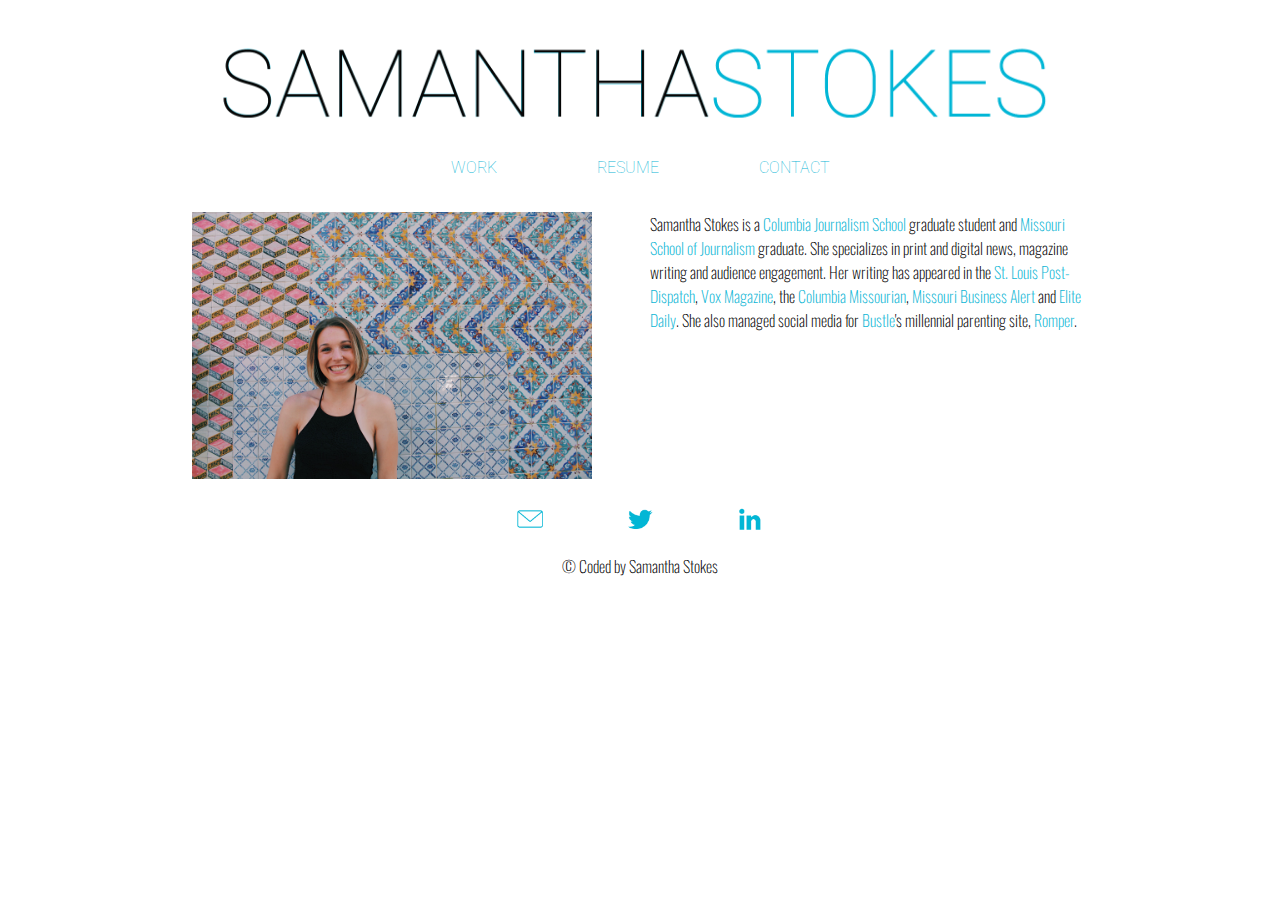
<file: index.html>
<head>
	<title>Samantha Stokes</title>
	<meta http-equiv="content-type" content="text/html;charset=utf-8" />
  <meta name="viewport" content="width=device-width, initial-scale=1" />
  <link href="https://fonts.googleapis.com/css?family=Roboto|oswald" rel="stylesheet" />
  <link rel="stylesheet" type="text/css" href="style.css" />
  <script src="https://code.jquery.com/jquery-1.12.0.min.js"></script>
  <script src="script.js" type="text/javascript"></script>
	<link rel="icon" href="samantha-stokes.jpg">
</head>

<body>

  <div id="container">
    <header>
      <a href="index.html"><img id="logo" src="logo-name.png" alt="name logo" /></a>
      <a href="#" class="menu-trigger">&#9776;</a>
    <div id="topnav">
			<ul>
				<li><a href="work.html">WORK</a></li>
				<li><a href="resume_stokes_3.13.18.pdf" target="_blank">RESUME</a></li>
				<li><a href="contact.html">CONTACT</a></li>
			</ul>
		</div>
	</header>
		<article id="index1">

    <img id="mug" src="samantha-stokes.jpg" alt="A picture of Sam in Brooklyn in Aug. 2017"/>

    <p id="bio">Samantha Stokes is a <a href="https://journalism.columbia.edu" target="_blank">Columbia Journalism School</a> graduate student and <a href="https://journalism.missouri.edu" target="_blank">Missouri School of Journalism</a> graduate. She specializes in print and digital news, magazine writing and audience engagement. Her writing has appeared in the <a href="https://www.stltoday.com/" target="_blank">St. Louis Post-Dispatch</a>, <a href="http://www.voxmagazine.com" target="_blank">Vox Magazine</a>, the <a href="https://www.columbiamissourian.com" target="_blank">Columbia Missourian</a>, <a href="http://missouribusinessalert.com" target="_blank">Missouri Business Alert</a> and <a href="http://elitedaily.com" target="_blank">Elite Daily</a>. She also managed social media for <a href="https://www.bustle.com" target="_blank">Bustle</a>'s millennial parenting site, <a href="https://www.romper.com" target="_blank">Romper</a>.
  </article>
	<div class="bottom-nav">
		<ul>
			<li><a href="mailto:stokessamanthaj@gmail.com"><img src="mail.png"></a></li>
			<li><a href="https://twitter.com/stokessamanthaj"><img src="twitter.png"></a></li>
			<li><a href="https://linkedin.com/in/stokessamantha"><img src="linkedin.png"></a></li>
		</ul>
	</div>
	<div id="footer">
		<p>&copy; Coded by Samantha Stokes</li>
	</div>
  </div>
</body>

</html>
</file>
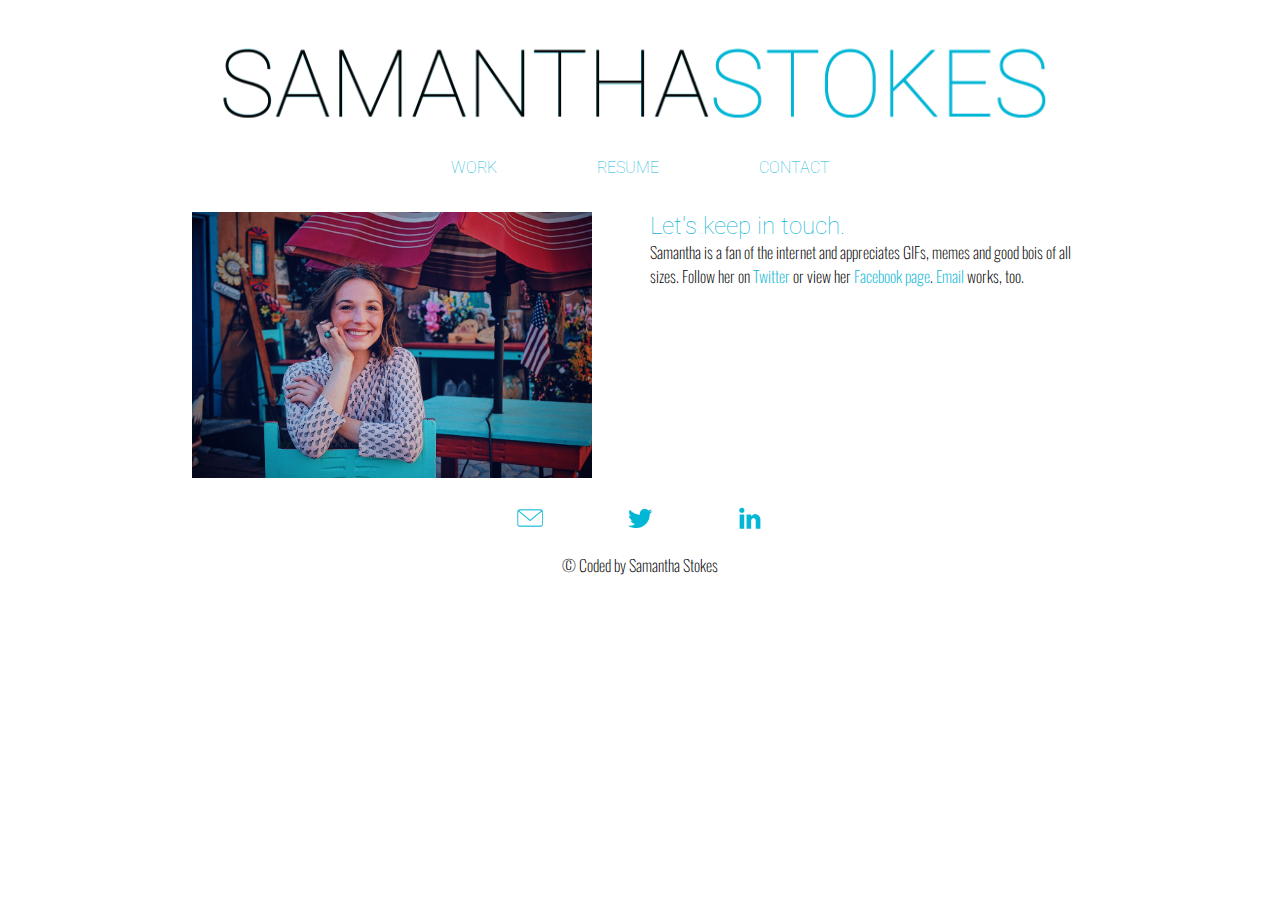
<file: contact.html>
<head>
	<title>Samantha Stokes</title>
	<meta http-equiv="content-type" content="text/html;charset=utf-8" />
  <meta name="viewport" content="width=device-width, initial-scale=1" />
  <link href="https://fonts.googleapis.com/css?family=Roboto|oswald" rel="stylesheet" />
  <link rel="stylesheet" type="text/css" href="style.css" />
  <script src="https://code.jquery.com/jquery-1.12.0.min.js"></script>
  <script src="script.js" type="text/javascript"></script>
	<link rel="icon" href="samantha-stokes.jpg">
</head>

<body>
	<div id="container">
		<header>
			<a href="index.html"><img id="logo" src="logo-name.png" alt="name logo" /></a>
			<a href="#" class="menu-trigger">&#9776;</a>
		<div id="topnav">
			<ul>
				<li><a href="work.html">WORK</a></li>
				<li><a href="resume_stokes_3.13.18.pdf" target="_blank">RESUME</a></li>
				<li><a href="contact.html">CONTACT</a></li>
			</ul>
		</div>
	</header>
		<article id="contact">

		<img id="mug" src="samantha-stokes-2.jpg" alt="A picture of Sam in New Mexico, Spring Break 2018"/>
		<div id="contact-info">
		<h2>Let's keep in touch.</h2>
		<p>Samantha is a fan of the internet and appreciates GIFs, memes and good bois of all sizes. Follow her on <a href="https://www.twitter.com/stokessamanthaj" target="blank">Twitter</a> or view her <a href="fb.me/StokesSamanthaJ" target="blank">Facebook page</a>. <a href="mailto:stokessamanthaj@gmail.com" target="blank">Email</a> works, too.</p>
	</div>
	</article>
	<div class="bottom-nav">
		<ul>
			<li><a href="mailto:stokessamanthaj@gmail.com"><img src="mail.png"></a></li>
			<li><a href="https://twitter.com/stokessamanthaj"><img src="twitter.png"></a></li>
			<li><a href="https://linkedin.com/in/stokessamantha"><img src="linkedin.png"></a></li>
		</ul>
	</div>
	<div id="footer">
		<p>&copy; Coded by Samantha Stokes</li>
	</div>
	</div>
</body>

</html>
</file>
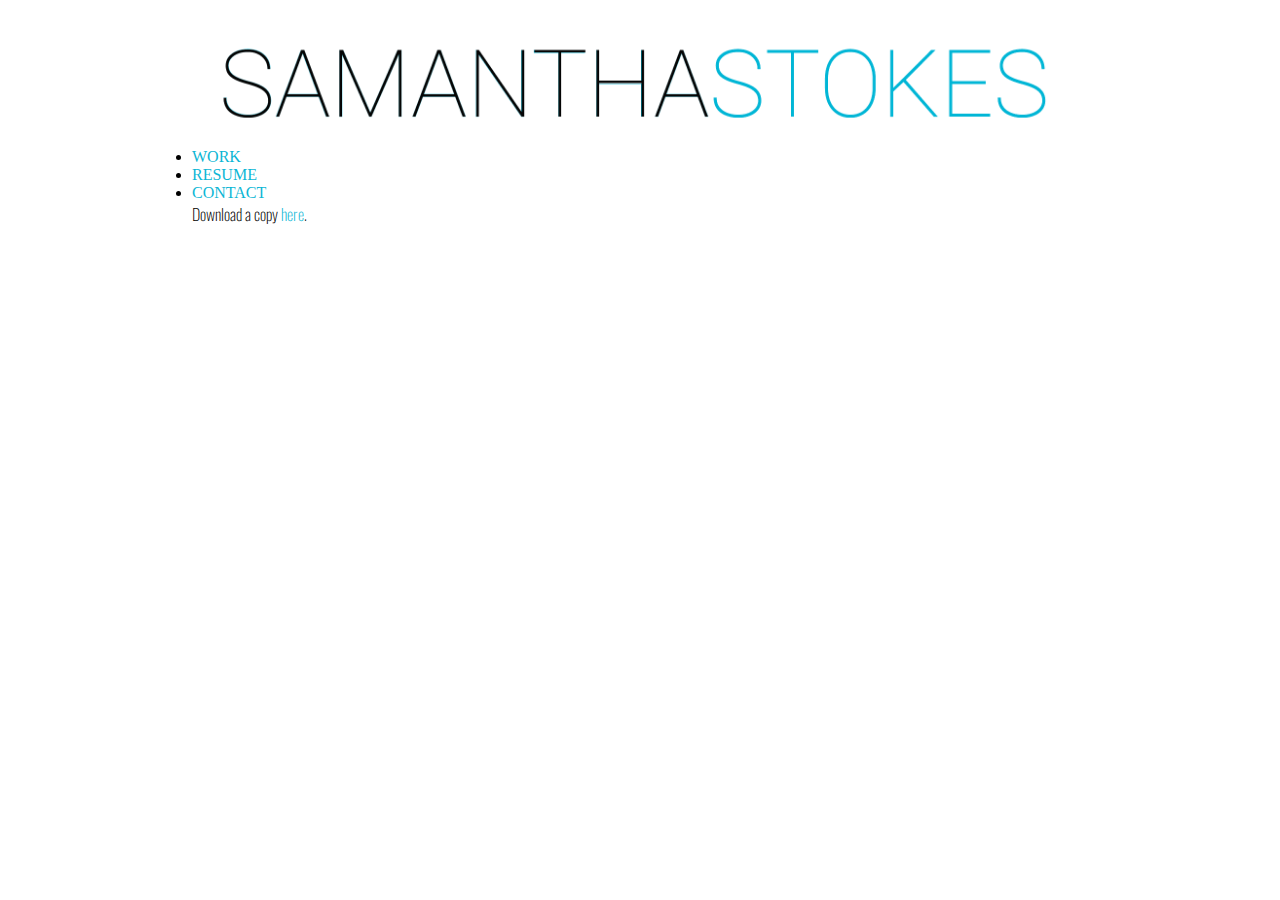
<file: resume.html>
<!DOCTYPE html PUBLIC "-//W3C//DTD XHTML 1.0 Transitional//EN"
   "http://www.w3.org/TR/xhtml1/DTD/xhtml1-transitional.dtd">

<html xmlns="http://www.w3.org/1999/xhtml">

<head>
	<title>Samantha Stokes</title>
	<meta http-equiv="content-type" content="text/html;charset=utf-8" />
  <meta name="viewport" content="width=device-width, initial-scale=1" />
  <link href="https://fonts.googleapis.com/css?family=Roboto|oswald" rel="stylesheet" />
  <link rel="stylesheet" type="text/css" href="style.css" />
  <script src="https://code.jquery.com/jquery-1.12.0.min.js"></script>
  <script src="script.js" type="text/javascript"></script>

</head>

<body>

  <div id="container">
    <header>
      <a href="index.html"><img id="logo" src="logo-name.png" alt="name logo" /></a>
      <a href="#" class="menu-trigger">&#9776;</a>
      <nav>
        <ul>
  				<li><a href="work.html">WORK</a></li>
  				<li><a href="resume.html">RESUME</a></li>
  				<li><a href="contact.html">CONTACT</a></li>
  			</ul>
  		</nav>
  </header>
<p>Download a copy <a href="resume_stokes.pdf" target="_blank">here</a>.</p>
      <div class="resume-div">
        <iframe class="scribd_iframe_embed" title="Samantha Stokes - Resume" src="https://www.scribd.com/embeds/365095306/content?start_page=1&view_mode=scroll&access_key=key-8csatdw2a2Rg2UlIauap&show_recommendations=true" data-auto-height="false" data-aspect-ratio="0.7729220222793488" scrolling="no" id="doc_16789" width="100%" height="600" frameborder="0"></iframe>
      </div>
      </div>
    </body>

    </html>
</file>
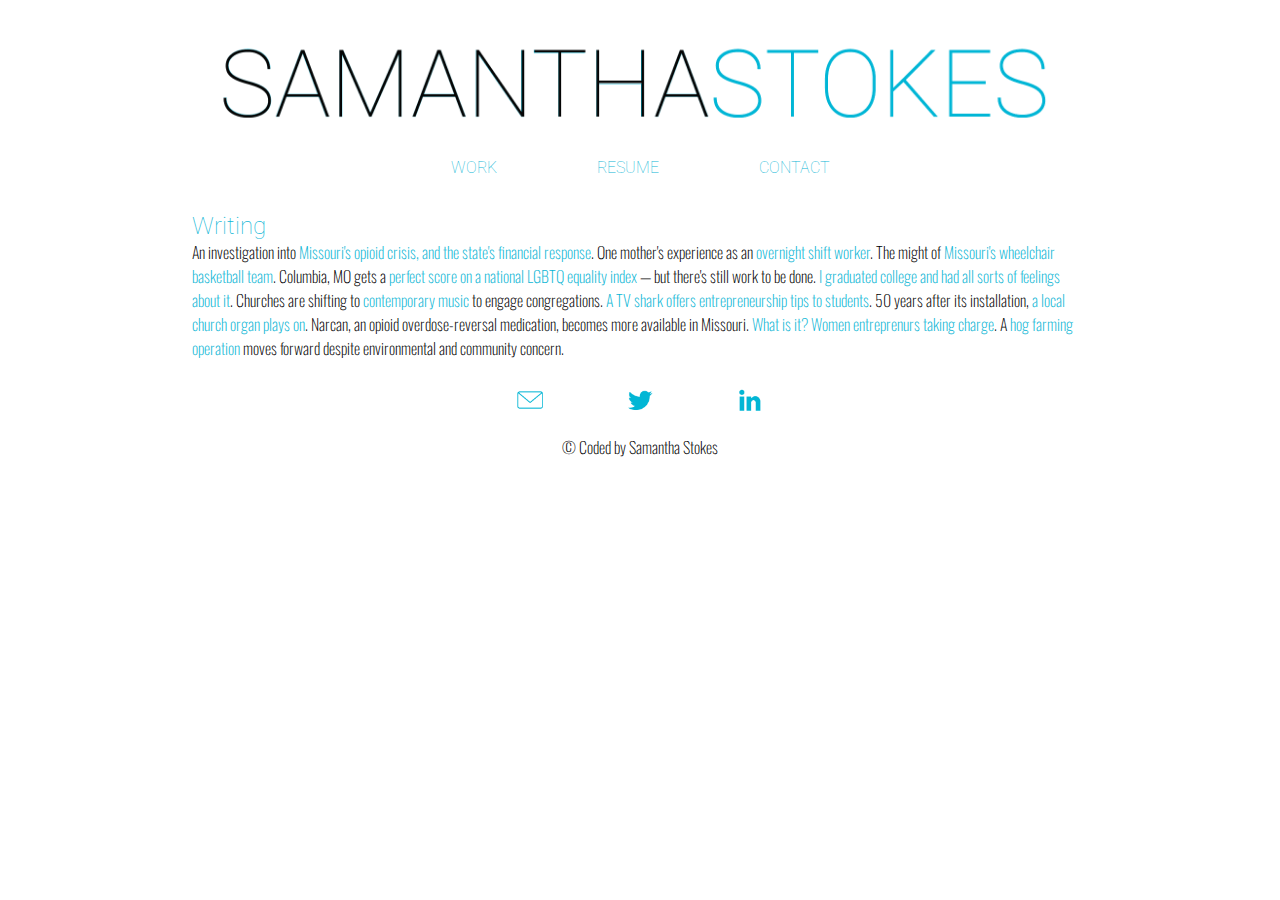
<file: work.html>
<head>
	<title>Samantha Stokes</title>
	<meta http-equiv="content-type" content="text/html;charset=utf-8" />
  <meta name="viewport" content="width=device-width, initial-scale=1" />
  <link href="https://fonts.googleapis.com/css?family=Roboto|oswald" rel="stylesheet" />
  <link rel="stylesheet" type="text/css" href="style.css" />
  <script src="https://code.jquery.com/jquery-1.12.0.min.js"></script>
  <script src="script.js" type="text/javascript"></script>
	<link rel="icon" href="samantha-stokes.jpg">
</head>

<body>

  <div id="container">
		<header>
			<a href="index.html"><img id="logo" src="logo-name.png" alt="name logo" /></a>
			<a href="#" class="menu-trigger">&#9776;</a>
		<div id="topnav">
			<ul>
				<li><a href="work.html">WORK</a></li>
				<li><a href="resume_stokes_3.13.18.pdf" target="_blank">RESUME</a></li>
				<li><a href="contact.html">CONTACT</a></li>
			</ul>
		</div>
	</header>
<article id="clips">
	<h2>Writing</h2>
<p>An investigation into <a href="https://www.stltoday.com/news/local/govt-and-politics/threat-of-hiv-hepatitis-c-outbreak-looms-in-rural-missouri/article_d05f337f-e665-51a3-9b21-60df8791263d.html?utm_medium=social&utm_source=facebook&utm_campaign=user-share">Missouri's opioid crisis, and the state's financial response</a>. One mother's experience as an <a href="https://www.voxmagazine.com/news/a-hard-day-s-night-a-look-at-the-night/article_58781bd8-bf33-11e7-a4e4-ebc51d262f55.html">overnight shift worker</a>. The might of <a href="https://www.voxmagazine.com/magazine/worth-the-work-the-strength-of-mu-wheelchair-basketball/article_cb5f92ba-297e-11e8-a9a2-db0708f78d68.html">Missouri's wheelchair basketball team</a>. Columbia, MO gets a <a href="https://www.columbiamissourian.com/news/local/columbia-earns-perfect-score-on-national-lgbtq-equality-index/article_bd44cfa6-b520-11e7-ae52-a3177a710456.html">perfect score on a national LGBTQ equality index</a> — but there's still work to be done. <a href="https://www.elitedaily.com/p/my-best-friends-are-all-moving-to-different-places-after-graduation-im-freaking-out-8716565">I graduated college and had all sorts of feelings about it</a>. Churches are shifting to <a href="https://www.voxmagazine.com/music/local-churches-draw-new-audiences-with-contemporary-music/article_05cade36-4fcd-11e8-ad56-13690e76f0ae.html">contemporary music</a> to engage congregations. <a href="http://www.missouribusinessalert.com/entrepreneurs/92505/2018/03/24/shark-tank-entrepreneur-offers-students-tips-to-pitch-like-a-pro/">A TV shark offers entrepreneurship tips to students</a>. 50 years after its installation, <a href="https://www.columbiamissourian.com/news/local/middlebush-organ-the-voice-of-first-presbyterian-plays-on-after/article_1b2842c4-712a-11e6-829a-f305e8506dad.html">a local church organ plays on</a>. Narcan, an opioid overdose-reversal medication, becomes more available in Missouri. <a href="https://www.voxmagazine.com/news/life-saving-medication-narcan-becomes-more-accessible-in-missouri/article_2c7f0198-b9ae-11e7-a3c5-3f63ea0817d3.html">What is it?</a> <a href="http://www.missouribusinessalert.com/entrepreneurs/93280/2018/04/21/10-columbia-startups-set-for-first-women-founders-pitch-event/">Women entreprenurs taking charge</a>. A <a href="https://www.columbiamissourian.com/news/local/large-hog-farm-in-callaway-county-back-before-clean-water/article_c3d75176-8917-11e6-a318-b3763bb07250.html">hog farming operation</a> moves forward despite environmental and community concern.</p>

</article>
<div class="bottom-nav">
	<ul>
		<li><a href="mailto:stokessamanthaj@gmail.com"><img src="mail.png"></a></li>
		<li><a href="https://twitter.com/stokessamanthaj"><img src="twitter.png"></a></li>
		<li><a href="https://linkedin.com/in/stokessamantha"><img src="linkedin.png"></a></li>
	</ul>
</div>
<div id="footer">
	<p>&copy; Coded by Samantha Stokes</li>
</div>
  </div>
    </body>

    </html>
</file>
<file: style.css>
/*OVERALL STYLE*/
* {
  margin: 0;
  padding: 0;
}

body {
  background-color: white;
}

#container {
  width: 70%;
  margin: 0 auto;
}

#logo {
  border: none;
  width: 100%;
  padding-top: 30px;
}

#mug {
  border: none;
  width: 100%;
  length: 100%;
}

/*TEXT STYLES*/
h1 {
  font-family: 'Roboto', Helvetica, Arial, sans-serif;
  font-weight:lighter;
  color:#0cb6d5;
}

h2 {
  font-family: 'Roboto', Helvetica, Arial, sans-serif;
  font-weight: lighter;
  color:#0cb6d5;
}

p {
  font-family: 'Oswald', Helvetica, Arial, sans-serif;
  font-weight: lighter;
  color: black;
  text-align: left;
  font-size: 16px;
}

a {
  text-decoration: none;
  color: #0cb6d5;
}

/*LINK STYLES*/
a:hover {
  text-decoration: none;
  color:black;
}

a:visited {
  color: #0cb6d5;
  text-decoration:none;
}

/*NAV BAR*/
#topnav ul li {
  display: block;
}

#topnav a {
  color: white;
  display: block;
  text-decoration:none;
  padding:20px 30px;
}

#topnav ul {
  display: flex;
  flex-flow: row;
  justify-content: center;
}

#topnav li a {
  color: #0cb6d5;
  font-weight: lighter;
  padding: 10px;
  text-decoration: none;
  font-family: 'Roboto', Helvetica, Arial, sans-serif;
}

#topnav li a:hover {
  background-color: white;
  color: black;
}

.menu-trigger {
    font-size: 1.75em;
    width: 2em;
    display: none;
}

/*BOTTOM NAV STYLE*/
.bottom-nav {
  bottom: 0;
  width: 100%;
}

.bottom-nav ul {
  display: flex;
  flex-flow: row;
  justify-content: center;
}

.bottom-nav ul li {
  display: block;
}

.bottom-nav img{
  width: 30px;
  justify-content: center;
}

/*FOOTER*/
#footer p{
width: 100%;
text-align: center;
bottom: 0;
}

@media screen and (min-width: 600px) { /*DESKTOP AND TABLET*/

  #logo {
    margin-bottom: 10px;
  }

/*nav bar*/
  #topnav ul {
    flex-flow: row;
    justify-content:center;
    margin-bottom: 25px;
  }
  #topnav ul li {
    padding: 0 40px;
  }

  #mug {
    display: block;
    width: 66%;
    max-width: 400px;
    float: left;
  }

/*flex layout for index page*/
  #index1 {
    margin-top: .5em;
    display: grid;
    grid-template-columns: 1fr 1fr;
    grid-gap: 20px;
    grid-template-areas:
    "a b"
  }

  #mug {
    width: 100%;
    grid-area: a;
  }

  #bio {
    grid-area: b;
  }

/*bottom nav*/
  .bottom-nav ul{
    flex-flow: row;
    justify-content: center;
    margin-top: 25px;
    margin-bottom: 20px;
  }

  .bottom-nav ul li {
    padding: 0 40px;
  }

  /*flex layout for contact page*/
    #contact {
      margin-top: .5em;
      display: grid;
      grid-template-columns: 1fr 1fr;
      grid-gap: 20px;
      grid-template-areas:
      "a b"
    }

    #mug {
      width: 100%;
      grid-area: a;
    }

    #contact-info {
      grid-area: b;
    }

/*flex layout for work page
    #clips {
      margin-left: 40px;
      margin-right: 40px;
      margin-top: .5em;
      display: grid;
      grid-template-columns: 1fr 5fr;
      grid-gap: 35px;
      grid-template-areas:
      "a b"
      "c d"
      "e f"
    }
    #features_header {
      grid-area: a;
    }
    #features {
      grid-area: b;
    }
    #news_header {
      grid-area: c;
    }
    #news {
      grid-area: d;
    }
    #music_header {
      grid-area: e;
    }
    #music {
      grid-area: f;
    }
  }*/



    @media screen and (max-width: 600px) {
      #topnav {
        display: none;
        clear:left;
      }
      #topnav a{
        float: none;
        display: block;
        text-align: center;
      }
      .menu-trigger {
        float: left;
        display: block;
        width: 100%;
      }
    }
</file>
